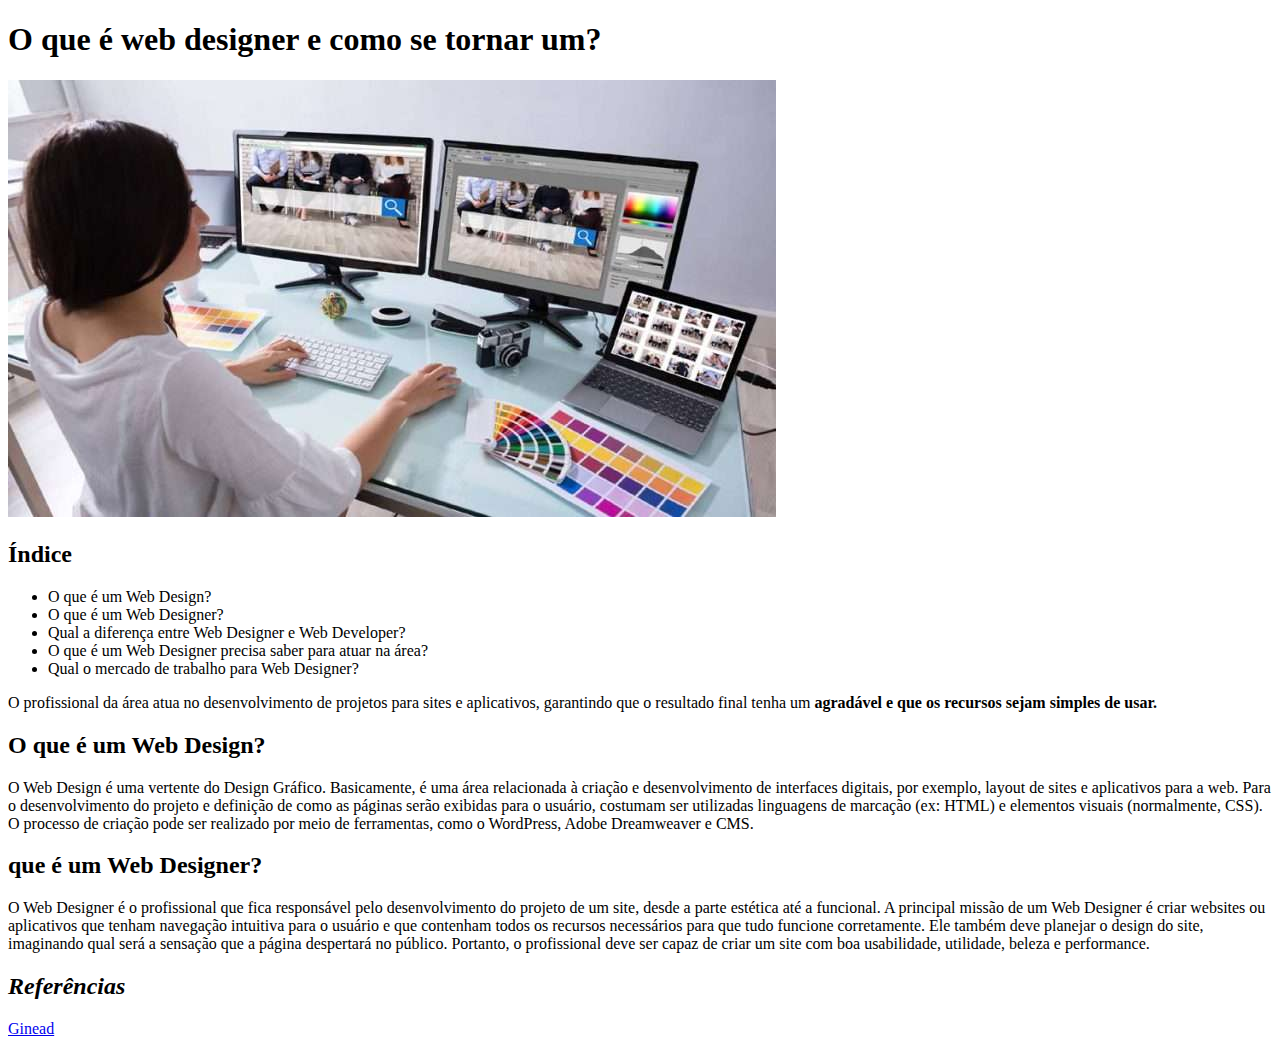
<file: index02.html>
<!DOCTYPE html>
<html lang="pt-br">

<head>
    <meta charset="UTF-8">
    <meta http-equiv="X-UA-Compatible" content="IE=edge">
    <meta name="viewport" content="width=device-width, initial-scale=1.0">
    <title>Web Designer</title>
</head>

<body>

    <h1>O que é web designer e como se tornar um?</h1>
    <img src="imagem/pessoa-web.jpg">

    <h2>Índice</h2>
    <ul>
        <li>O que é um Web Design? </li>
        <li>O que é um Web Designer?</li>
        <li>Qual a diferença entre Web Designer e Web Developer?</li>
        <li>O que é um Web Designer precisa saber para atuar na área?</li>
        <li>Qual o mercado de trabalho para Web Designer?</li>
    </ul>

    <p>O profissional da área atua no desenvolvimento de projetos para sites e aplicativos, garantindo que o resultado
        final tenha um <strong> agradável e que os recursos sejam simples de usar.</strong> </p>

    <h2>O que é um Web Design? </h2>

    <p>O Web Design é uma vertente do Design Gráfico. Basicamente, é uma área relacionada à criação e desenvolvimento de
        interfaces digitais, por exemplo, layout de sites e aplicativos para a web.

        Para o desenvolvimento do projeto e definição de como as páginas serão exibidas para o usuário, costumam ser
        utilizadas linguagens de marcação (ex: HTML) e elementos visuais (normalmente, CSS).

        O processo de criação pode ser realizado por meio de ferramentas, como o WordPress, Adobe Dreamweaver e CMS.</p>

    <h2> que é um Web Designer?</h2>

    <p>O Web Designer é o profissional que fica responsável pelo desenvolvimento do projeto de um site, desde a parte
        estética até a funcional.

        A principal missão de um Web Designer é criar websites ou aplicativos que tenham navegação intuitiva para o
        usuário e que contenham todos os recursos necessários para que tudo funcione corretamente.

        Ele também deve planejar o design do site, imaginando qual será a sensação que a página despertará no público.
        Portanto, o profissional deve ser capaz de criar um site com boa usabilidade, utilidade, beleza e performance.
    </p>

    <h2> <em>Referências</em></h2>

    <a href="https://www.ginead.com.br/blog/o-que-e-web-designer-e-como-se-tornar-um"> Ginead </a>


</body>

</html>
</file>
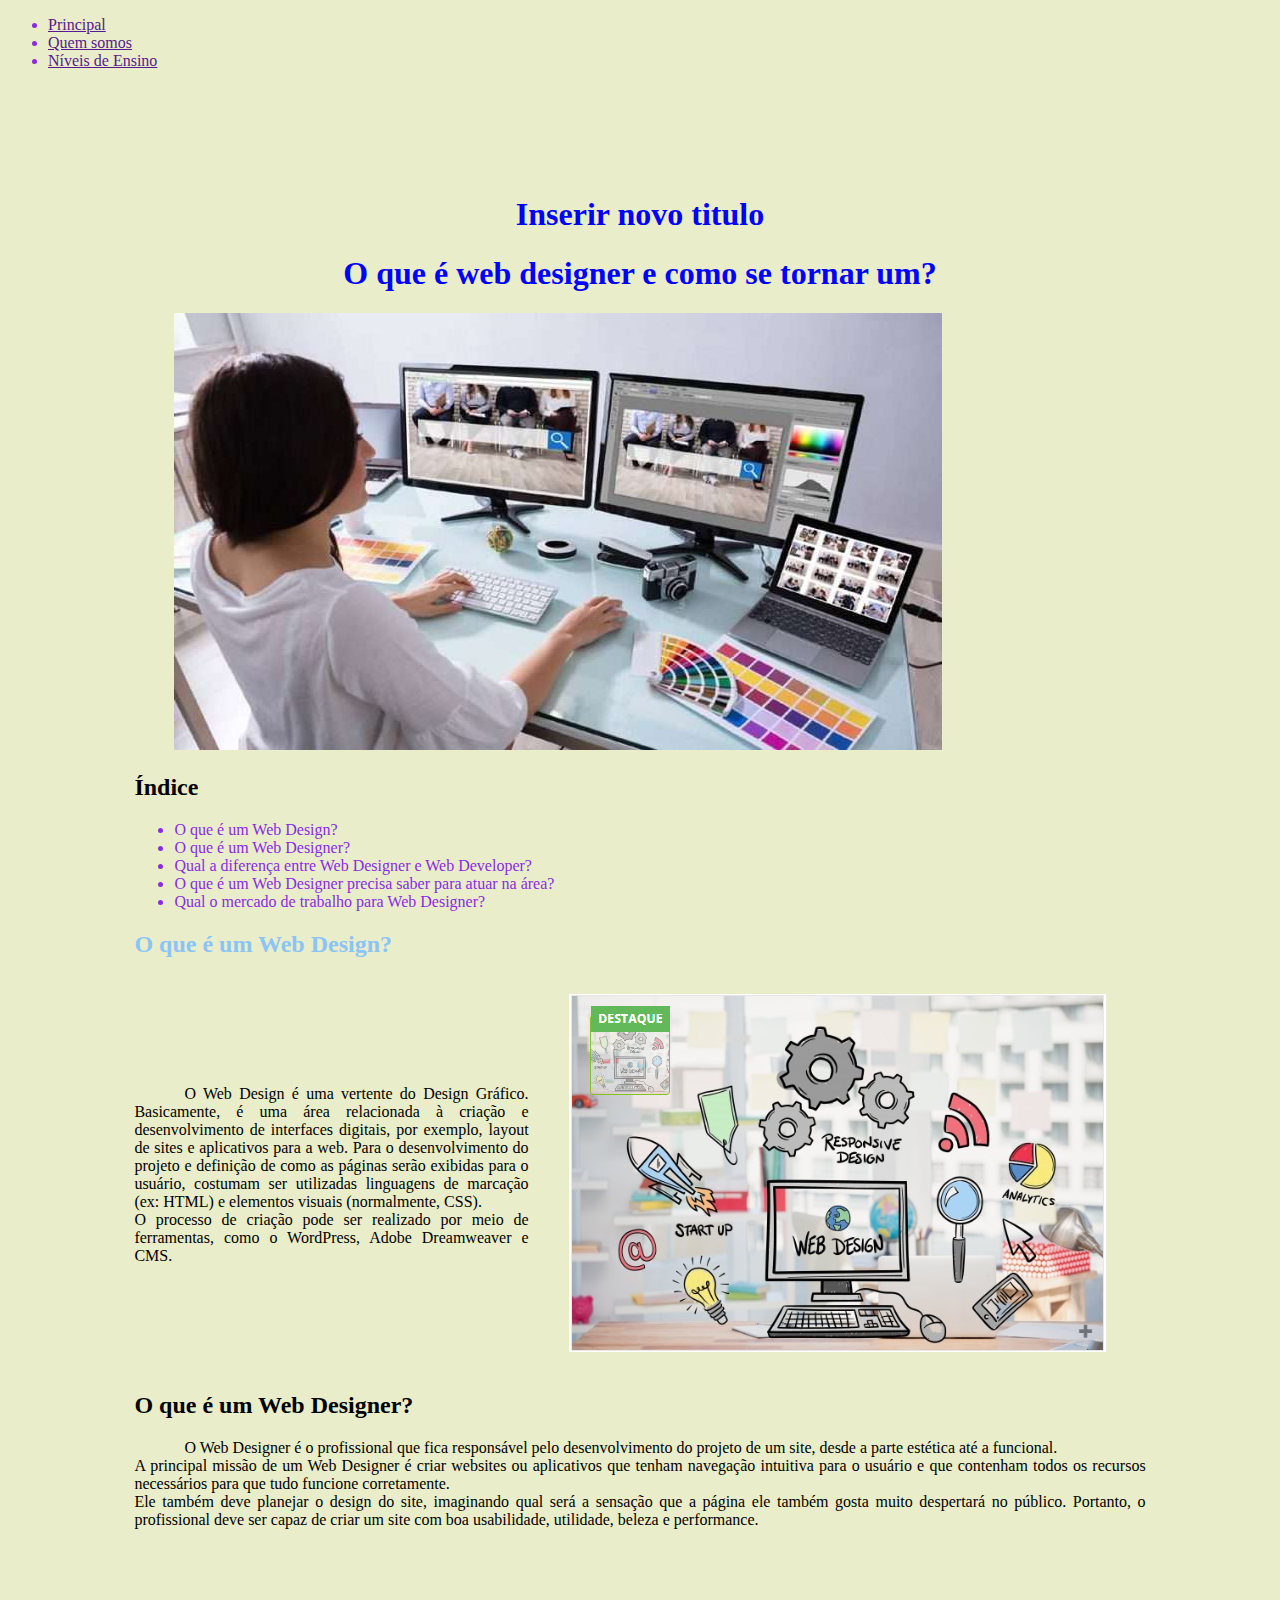
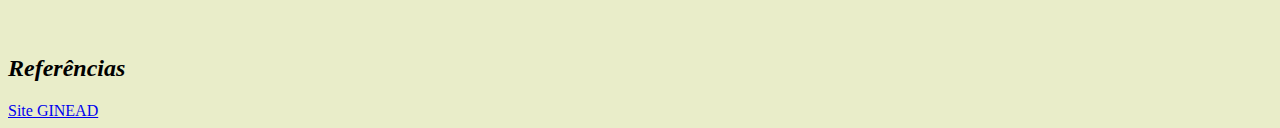
<file: index03.html>
<!DOCTYPE html>
<html lang="pt-br">

<head>
    <meta charset="UTF-8">
    <meta http-equiv="X-UA-Compatible" content="IE=edge">
    <meta name="viewport" content="width=device-width, initial-scale=1.0">
    <title> Web Designer</title>
    <link href="estilos/style.css" rel="stylesheet">
</head>

<body>

    <header>
        <nav>
            <ul>
                <li><a href="">Principal</a></li>
                <li><a href="">Quem somos</a></li>
                <li><a href="">Níveis de Ensino</a></li>
            </ul>
        </nav>
        
    </header>
    <main class="container">
        <h1>Inserir novo titulo</h1>
        <h1>O que é web designer e como se tornar um?</h1>
        <figure>
            <img id="figure-pessoa" src="imagem/pessoa-web.jpg" alt="profissional desenvolvendo um site.">
        </figure>
        <h2>Índice</h2>
        <ul>
            <li>O que é um Web Design? </li>
            <li>O que é um Web Designer?</li>
            <li>Qual a diferença entre Web Designer e Web Developer?</li>
            <li>O que é um Web Designer precisa saber para atuar na área?</li>
            <li>Qual o mercado de trabalho para Web Designer?</li>
        </ul>

        <h2 class="subtitulo-1">O que é um Web Design? </h2>
        <div class="o-que-um-web-design">
            <p> O Web Design é uma vertente do Design Gráfico. Basicamente, é uma área relacionada à criação e
                desenvolvimento de interfaces digitais, por exemplo, layout de sites e aplicativos para a web.
                Para o desenvolvimento do projeto e definição de como as páginas serão exibidas para o usuário, costumam
                ser utilizadas linguagens de marcação (ex: HTML) e elementos visuais (normalmente, CSS).<br />O processo
                de criação pode ser realizado por meio de ferramentas, como o WordPress, Adobe Dreamweaver e CMS.
            </p>
            <figure class="figure-img">
                <img src="imagem/web-2.png" alt="infográfico web designer">
            </figure>
        </div>

        <h2>O que é um Web Designer?</h2>


        <p>O Web Designer é o profissional que fica responsável pelo desenvolvimento do projeto de um site, desde a
            parte estética até a funcional. <br /> A principal missão de um Web Designer é criar websites ou aplicativos
            que    tenham navegação intuitiva para o usuário e que contenham todos os recursos necessários para que tudo
            funcione corretamente.<br />Ele também deve planejar o design do site, imaginando qual será a sensação que a
            página ele também gosta muito 
            despertará no público.
            Portanto, o profissional deve ser capaz de criar um site com boa usabilidade, utilidade, beleza e
            performance.
        </p>
    </main>
    <footer>

        <h2><em>Referências</em></h2>

        <a href="https://www.ginead.com.br/blog/o-que-e-web-designer-e-como-se-tornar-um" target="_blank">Site
            GINEAD</a>
        <a href="figuraHTML.html"></a>
    </footer>
</body>

</html>
</file>
<file: estilos/style.css>
@charset "UTF-8";

body{
  background-color: #e9edc9;
 
}
.container{
  margin: 10%;

}
#figure-pessoa{
  position: center;
  
}
h1{
   text-align: center; 
   color: rgb(0, 0, 255);
  }

.subtitulo-1{
  color: #8bc4f6 ;
}

.o-que-um-web-design{
 
display: flex;
align-items: center;

}


ul
{
  color:blueviolet;
}

p{
  text-align: justify;
  text-indent: 50px;
}
</file>
